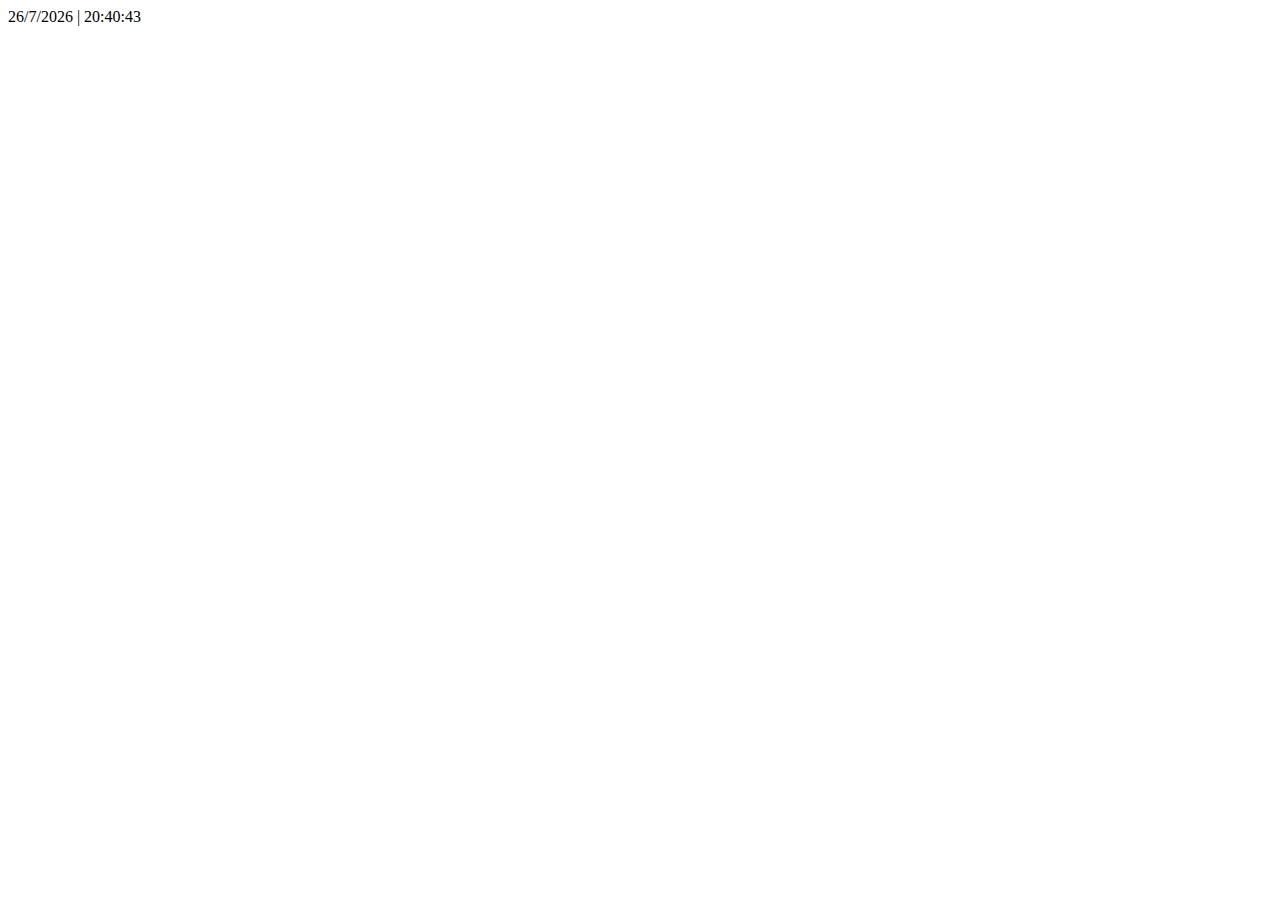
<file: index.html>
<!DOCTYPE html>
<html lang="pl" dir="ltr">
  <head>
    <meta charset="utf-8">
    <title>Ticking clock</title>

    <script type="text/javascript" src="timer.js">

    </script>
  </head>
  <body onload="displayTime();">

    <div id="clock" ></div>

  </body>
</html>
</file>
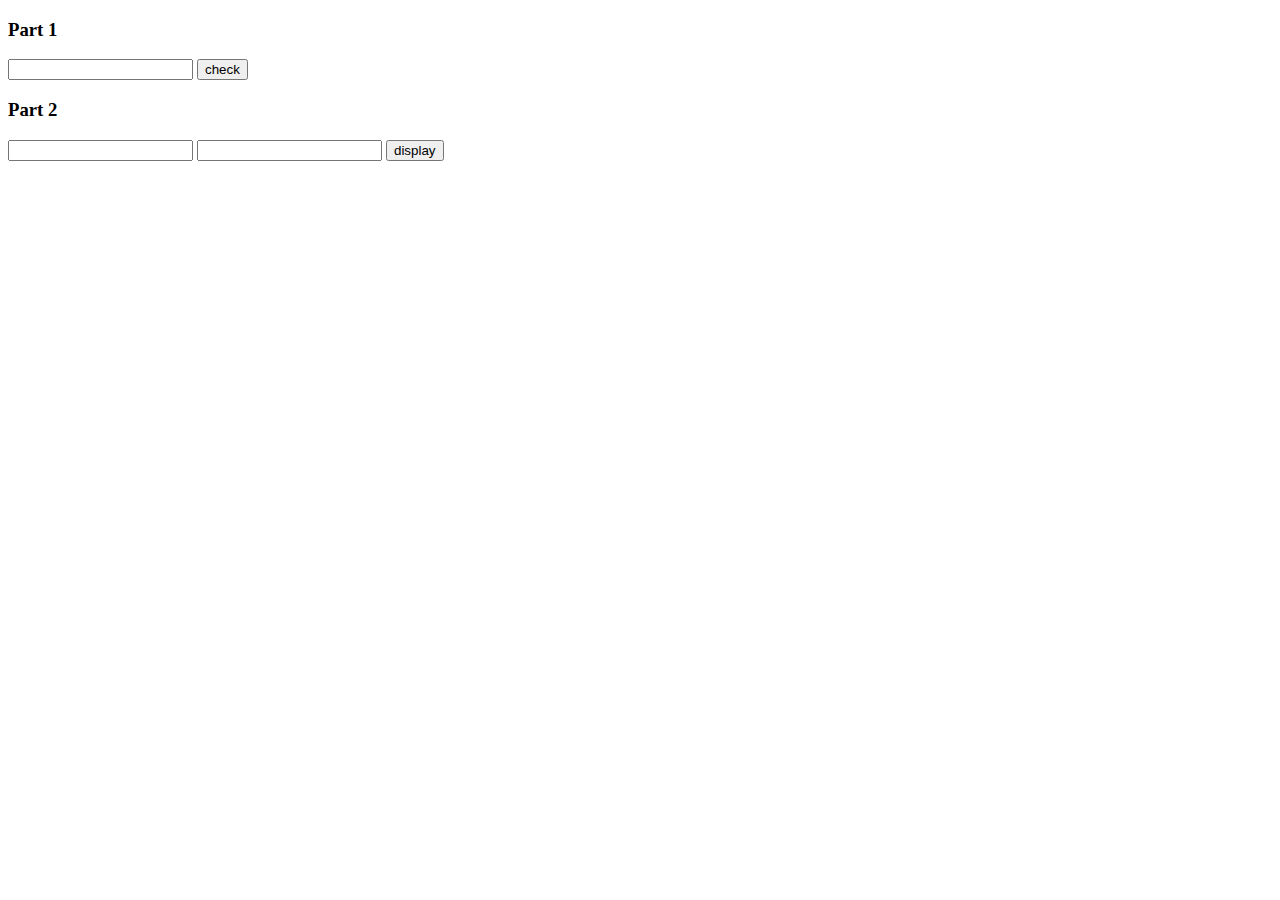
<file: JSPart2/index.html>
<!DOCTYPE html>
<html lang="pl" dir="ltr">
  <head>
    <meta charset="utf-8">
    <title></title>

    <script type="text/javascript" src="mysite.simple.js"></script>
  </head>
  <body>
    <div>
      <h3>Part 1</h3>
      <input type="text" id="field">
      <input type="submit" value="check" onclick="check()">
      <div id="result"></div>
    </div>

    <div class="">
      <h3>Part 2</h3>
      <input type="text" id="field1">
      <input type="text" id="field2">
      <input type="submit" value="display" onclick="displayvalues()">
      <div id="resultp2"></div>
    </div>
  </body>
</html>
</file>
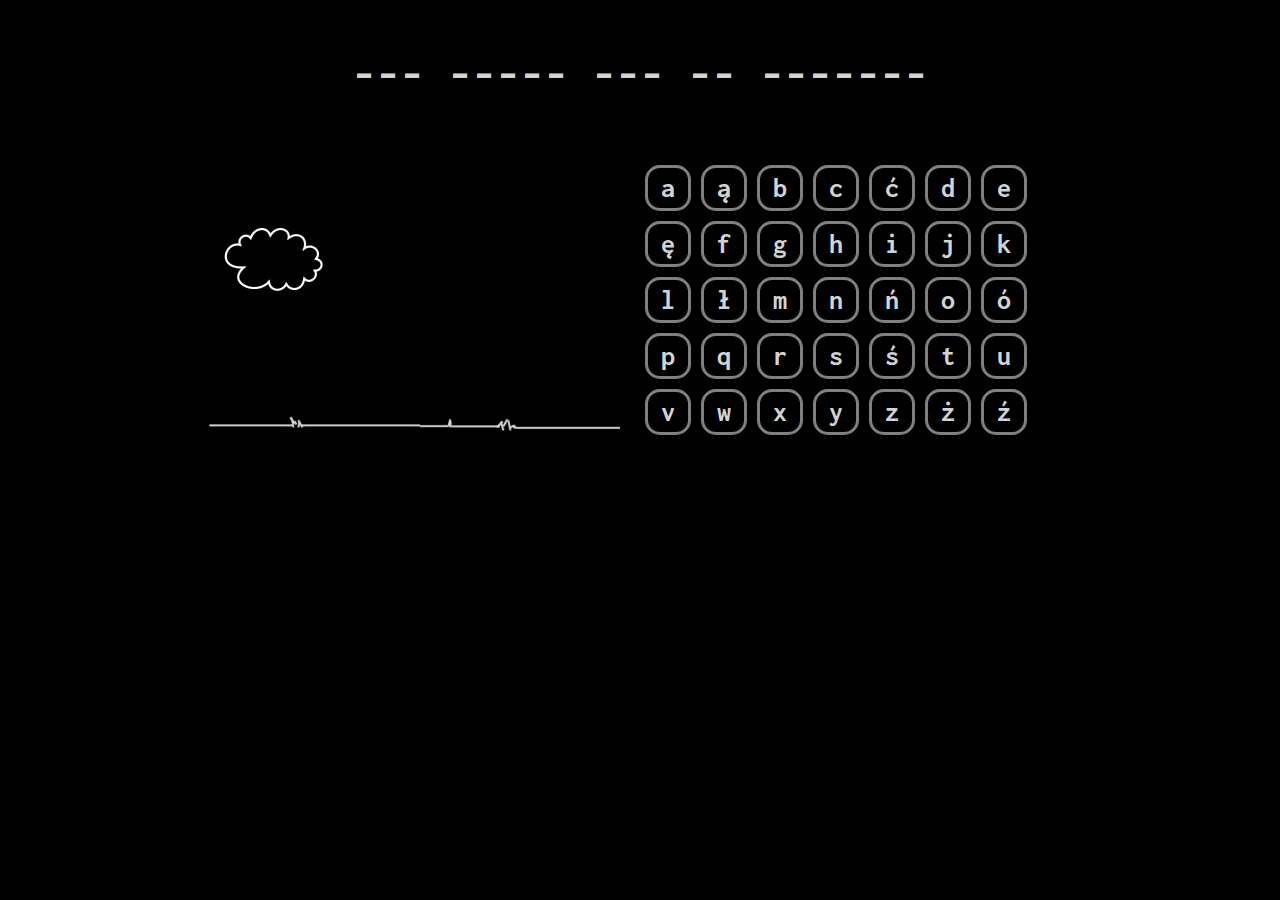
<file: Hangman/hangman.html>
<!DOCTYPE html>
<html lang="pl" dir="ltr">
  <head>
    <meta charset="utf-8">
    <title>Wisielec</title>
    <link href="https://fonts.googleapis.com/css?family=Inconsolata:400,700" rel="stylesheet">
    <link rel="stylesheet" href="style.css">
    <script src="hangman.js" charset="utf-8"></script>
  </head>
  <body>
    <div id="container">
      <div id="board">

      </div>

      <div id="hangman">
        <img src="img/s0.jpg" alt=""/>
      </div>
      <div id="alphabet">

      </div>
      <div style="clear:both;"></div>
    </div>
  </body>
</html>
</file>
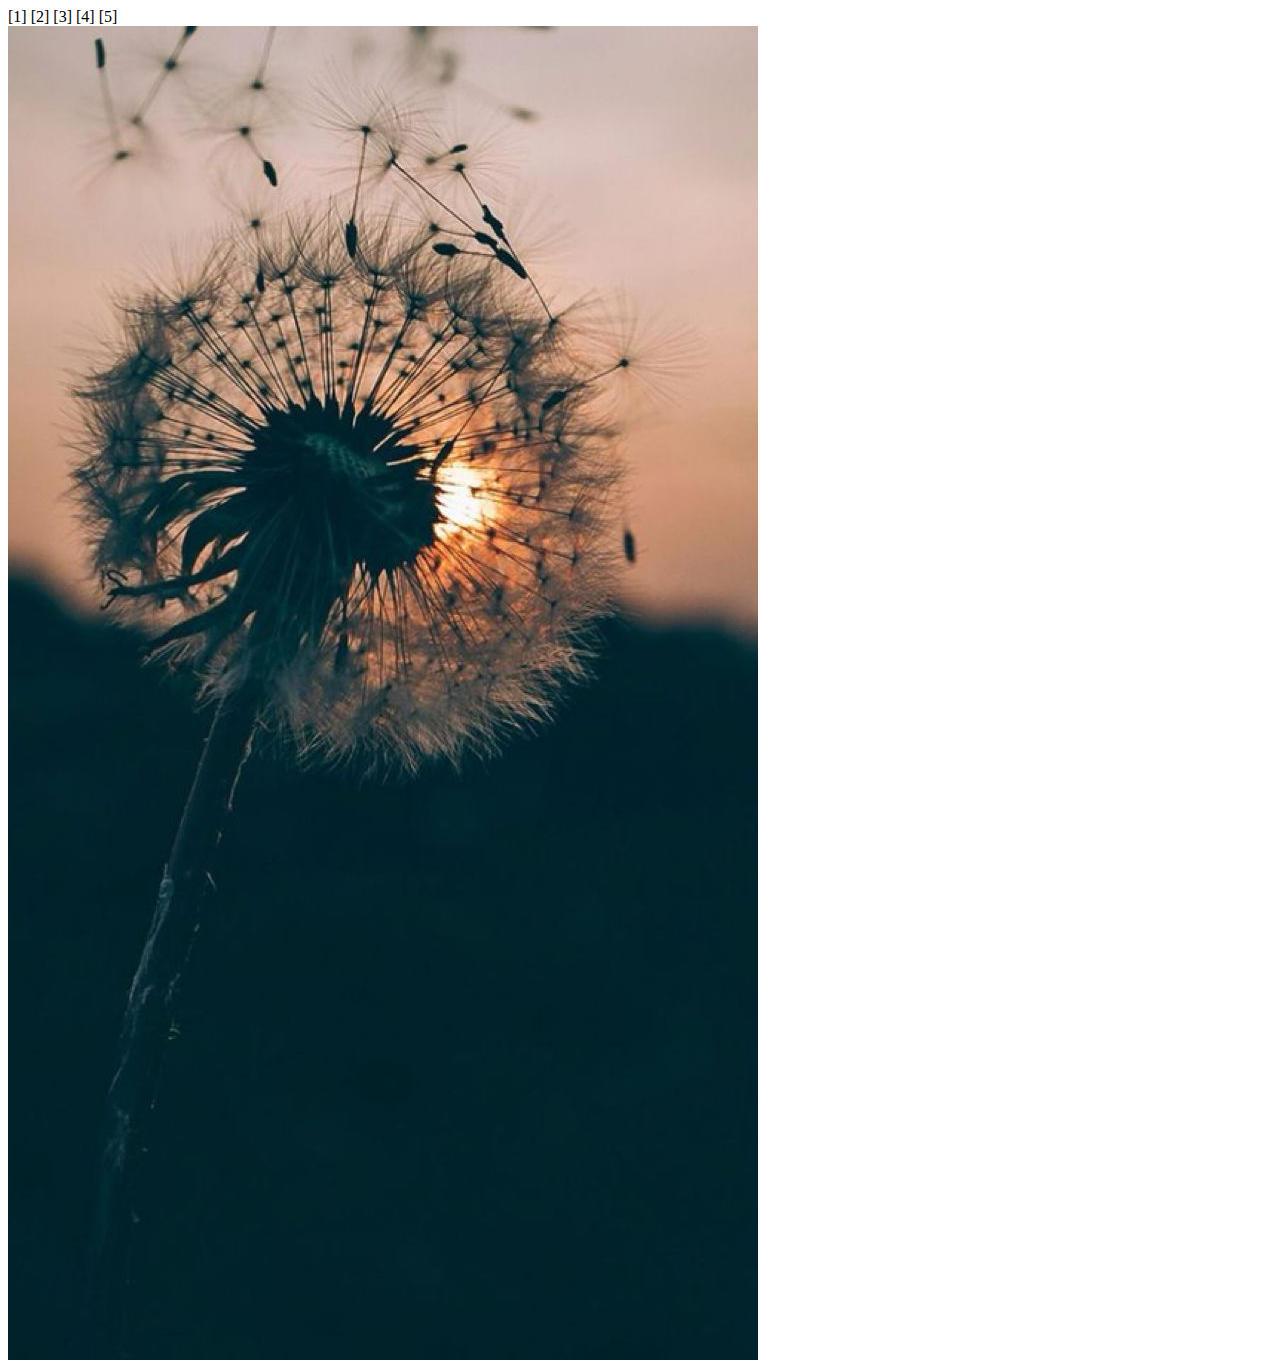
<file: JSPart2/slider.html>
<!DOCTYPE html>
<html lang="pl" dir="ltr">
  <head>
    <meta charset="utf-8">
    <title></title>

    <style media="screen">
      <body>
        {
          background-color: #222222;
          font-size: 24px;
          color: white;
        }
      </body>
    </style>
    <script src="https://ajax.googleapis.com/ajax/libs/jquery/1.12.4/jquery.min.js"></script>
    <script type="text/javascript" src="slider.js"></script>
  </head>

  <body onload="changeslide()">
    <span onclick="setslider(1)" style="cursor:pointer;">[1]</span>
    <span onclick="setslider(2)" style="cursor:pointer;">[2]</span>
    <span onclick="setslider(3)" style="cursor:pointer;">[3]</span>
    <span onclick="setslider(4)" style="cursor:pointer;">[4]</span>
    <span onclick="setslider(5)" style="cursor:pointer;">[5]</span>
    <div id="slider"></div>
  </body>
</html>
</file>
<file: Hangman/style.css>
body{
  background-color: #000000;
  color: lightgray;
  font-size: 28px;
  font-family: 'Inconsolata', monospace;
  font-weight: 700;
}

#container
{
  width: 900px;
  margin-left: auto;
  margin-right: auto;
}

#board
{
  width: 900px;
  margin-top: 50px;
  margin-bottom: 50px;
  text-align: center;
  font-size: 48px;
  min-height: 60px;
}

#hangman
{
  float: left;
  width: 450px;
  text-align: center;
  min-height: 280px;
}

#alphabet
{
  float: left;
  width: 450px;
  text-align: center;
  min-height: 280px;
}

.letter
{
  width: 30px;
  height: 30px;
  text-align: center;
  padding: 5px;
  margin: 5px;
  border: 3px solid gray;
  float: left;
  cursor: pointer;
  border-radius: 15px;
}

.letter:hover
{
  background-color: #222222
  color: white;
  border: 3px solid white;
}

.reset
{
  color: green;
  cursor: pointer;
  font-size: 48px;
}

.reset:hover
{
  color: white;
}
</file>
